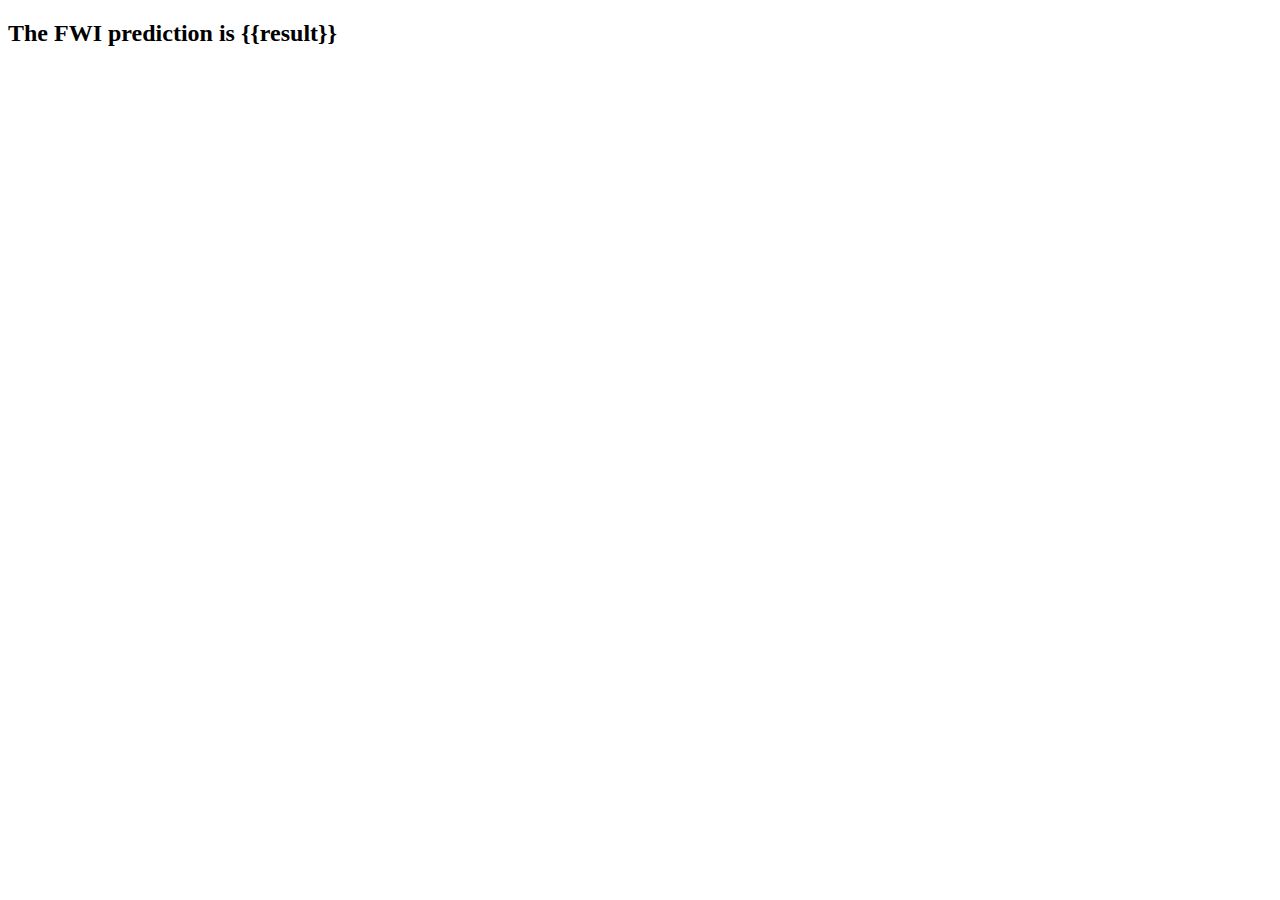
<file: templates/pred.html>
<!DOCTYPE html>
<html lang="en">
<head>
    <meta charset="UTF-8">
    <meta name="viewport" content="width=device-width, initial-scale=1.0">
    <title>Prediction-Result</title>
</head>
<body>
    <h2>The FWI prediction is {{result}}</h2>
</body>
</html>
</file>
